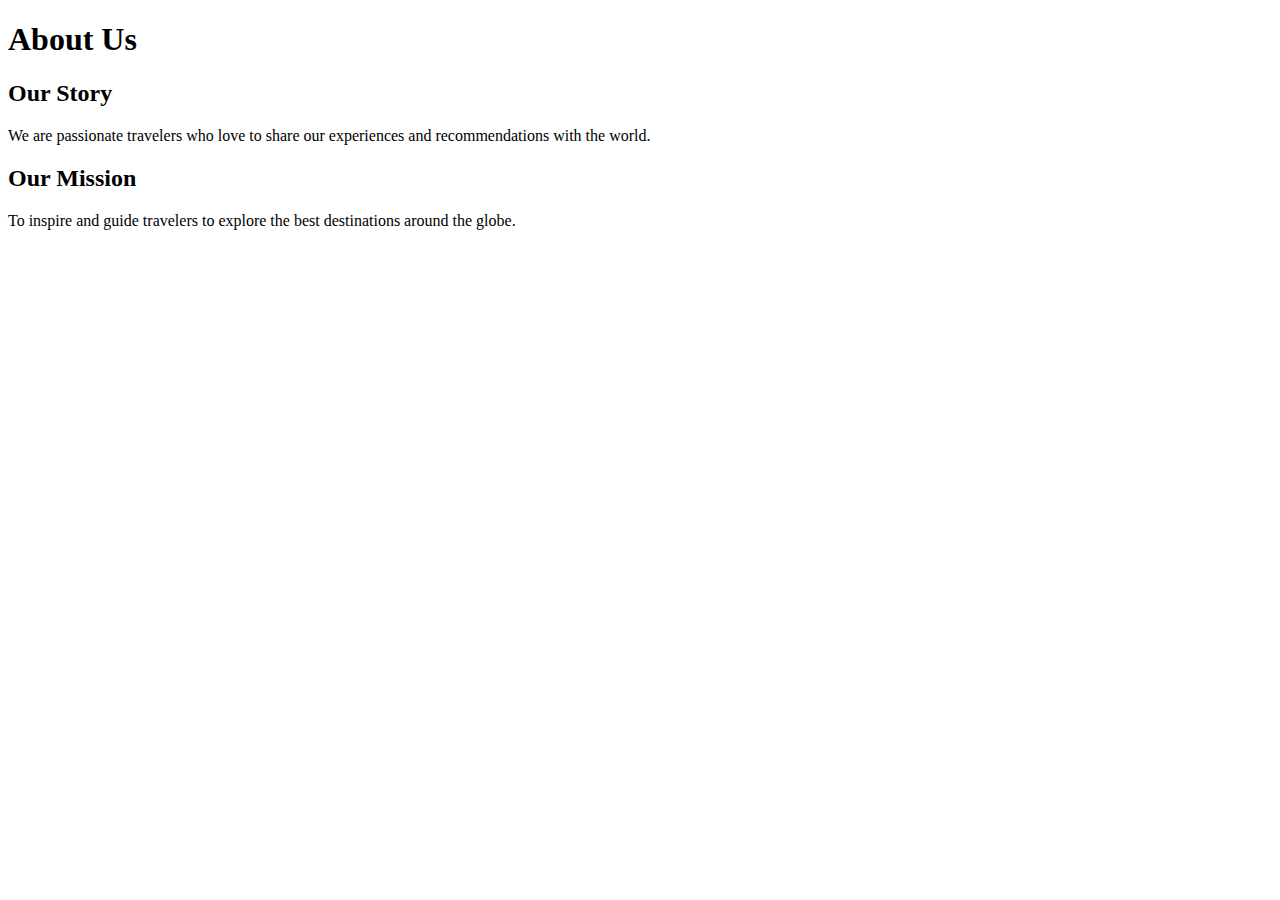
<file: about.html>
<!DOCTYPE html>
<html lang="en">
<head>
  <meta charset="UTF-8">
  <meta name="viewport" content="width=device-width, initial-scale=1.0">
  <title>About Us</title>
  <link rel="stylesheet" href="style.css">
</head>
<body>
  <header>
    <h1>About Us</h1>
  </header>
  <nav>
    <!-- Navigation Bar Code Here -->
  </nav>
  <main>
    <section>
      <h2>Our Story</h2>
      <p>We are passionate travelers who love to share our experiences and recommendations with the world.</p>
    </section>
    <section>
      <h2>Our Mission</h2>
      <p>To inspire and guide travelers to explore the best destinations around the globe.</p>
    </section>
  </main>
</body>
</html>
</file>
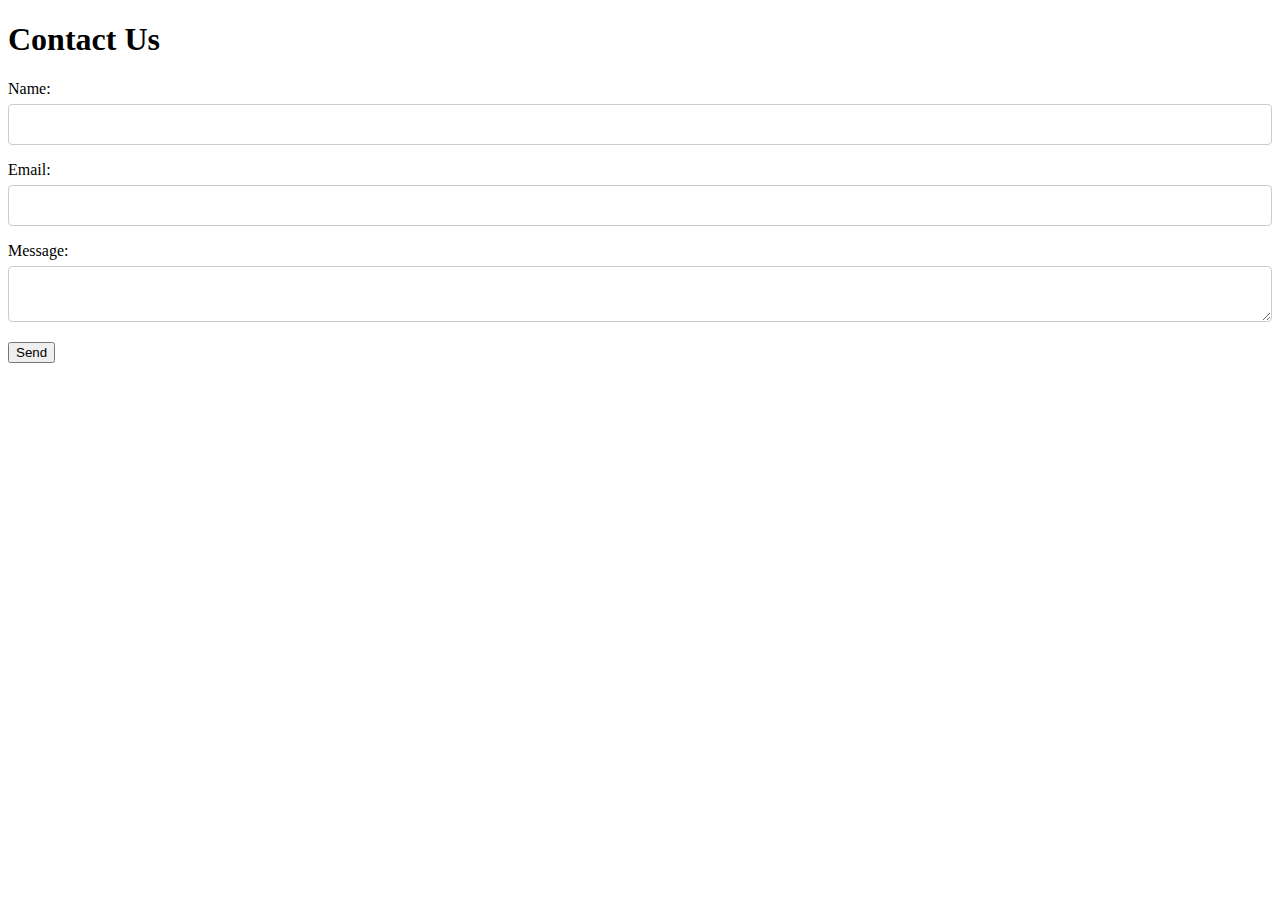
<file: contact.html>
<!DOCTYPE html>
<html lang="en">
<head>
  <meta charset="UTF-8">
  <meta name="viewport" content="width=device-width, initial-scale=1.0">
  <title>Contact Us</title>
  <link rel="stylesheet" href="style.css">
</head>
<body>
  <header>
    <h1>Contact Us</h1>
  </header>
  <nav>
    <!-- Navigation Bar Code Here -->
  </nav>
  <main>
    <form action="mailto:your-email@example.com" method="post" enctype="text/plain">
      <label for="name">Name:</label>
      <input type="text" id="name" name="name" required>
      <label for="email">Email:</label>
      <input type="email" id="email" name="email" required>
      <label for="message">Message:</label>
      <textarea id="message" name="message" required></textarea>
      <button type="submit">Send</button>
    </form>
  </main>
</body>
</html>
</file>
<file: style.css>
/* Style the container */
.container {
    border-radius: 5px;
    background-color: #f2f2f2;
    padding: 20px;
    max-width: 600px;
    margin: auto;
  }
  
  /* Style inputs, select elements, and textareas */
  input[type=text], input[type=email], textarea {
    width: 100%;
    padding: 12px;
    border: 1px solid #ccc;
    border-radius: 4px;
    box-sizing: border-box;
    margin-top: 6px;
    margin-bottom: 16px;
    resize: vertical;
  }
  
  /* Style the submit button */
  input[type=submit] {
    background-color: #04AA6D;
    color: white;
    padding: 12px 20px;
    border: none;
    border-radius: 4px;
    cursor: pointer;
  }
  
  /* Change the background color of the submit button on hover */
  input[type=submit]:hover {
    background-color: #45a049;
  }
</file>
